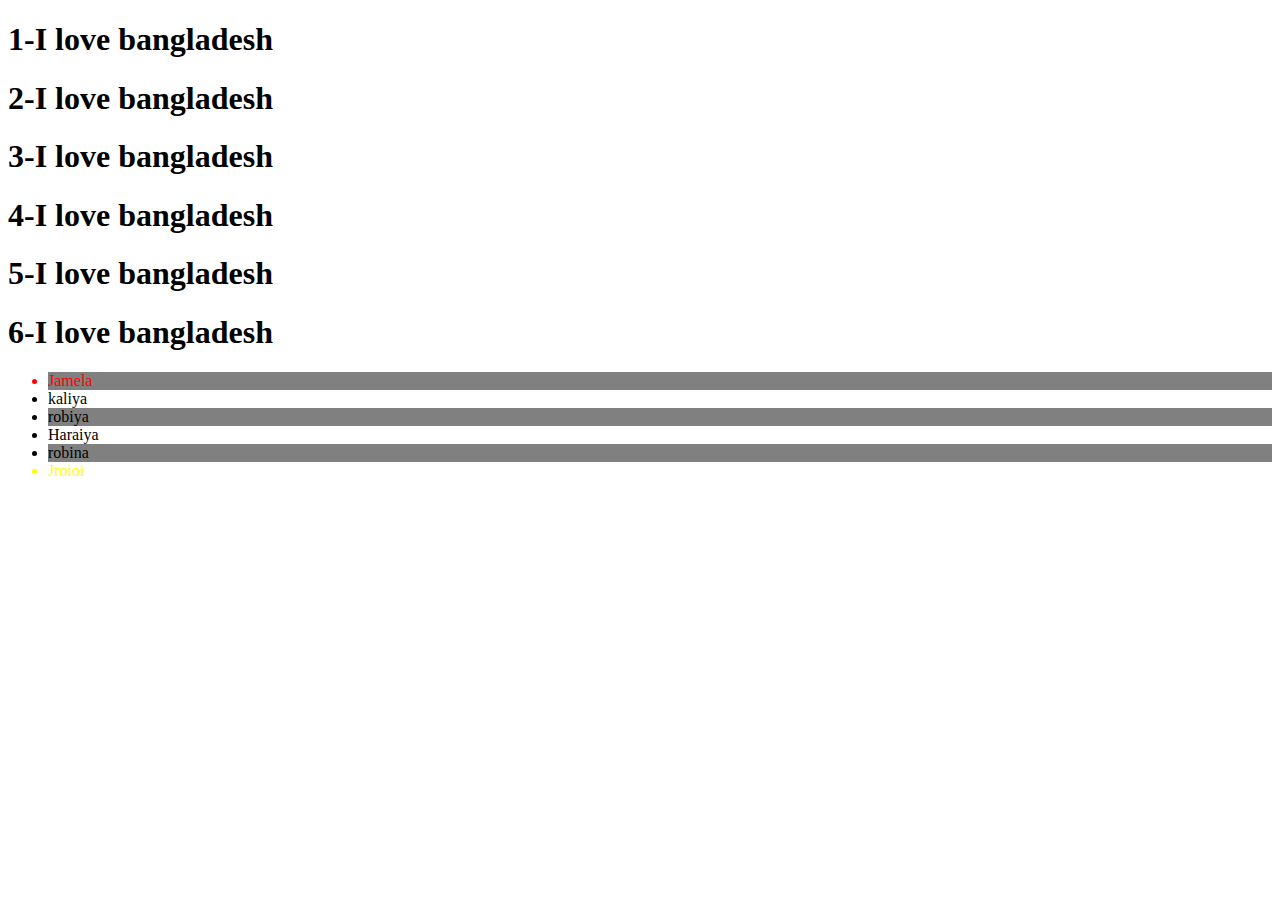
<file: index.html>
<!DOCTYPE html>
<html lang="en">

<head>
    <meta charset="UTF-8">
    <meta http-equiv="X-UA-Compatible" content="IE=edge">
    <meta name="viewport" content="width=device-width, initial-scale=1.0">
    <title>Pse udo Element</title>

    <style>
        li:first-child {
            color: red;
        }

        li:last-child {
            color: yellow;
        }

        li:nth-child(2n+1) {
            background-color: grey;
        }
    </style>
</head>

<body>

    <h1>1-I love bangladesh</h1>
    <h1>2-I love bangladesh</h1>
    <h1>3-I love bangladesh</h1>
    <h1>4-I love bangladesh</h1>
    <h1>5-I love bangladesh</h1>
    <h1>6-I love bangladesh</h1>
    <ul>
        <li>Jamela</li>
        <li>kaliya</li>
        <li>robiya</li>
        <li>Haraiya</li>
        <li>robina</li>
        <li>Jroioi</li>
    </ul>


</body>

</html>
</file>
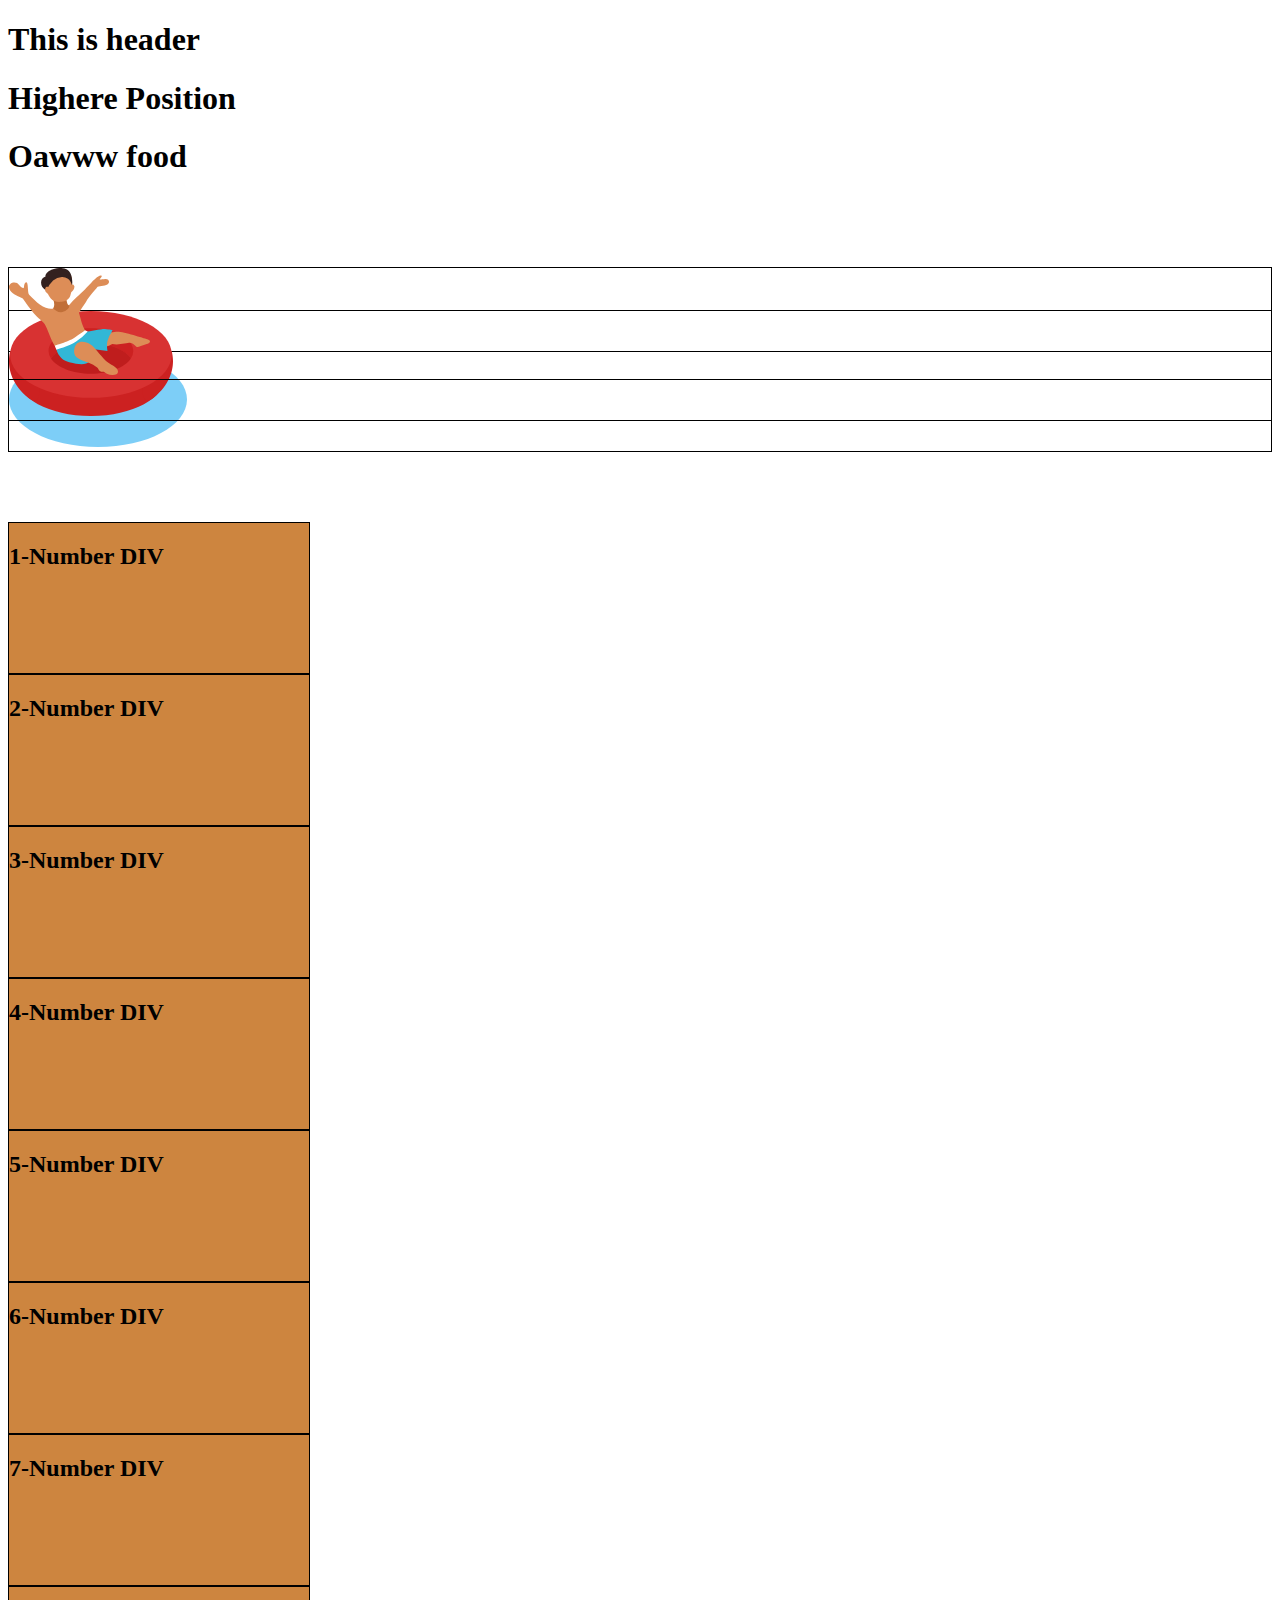
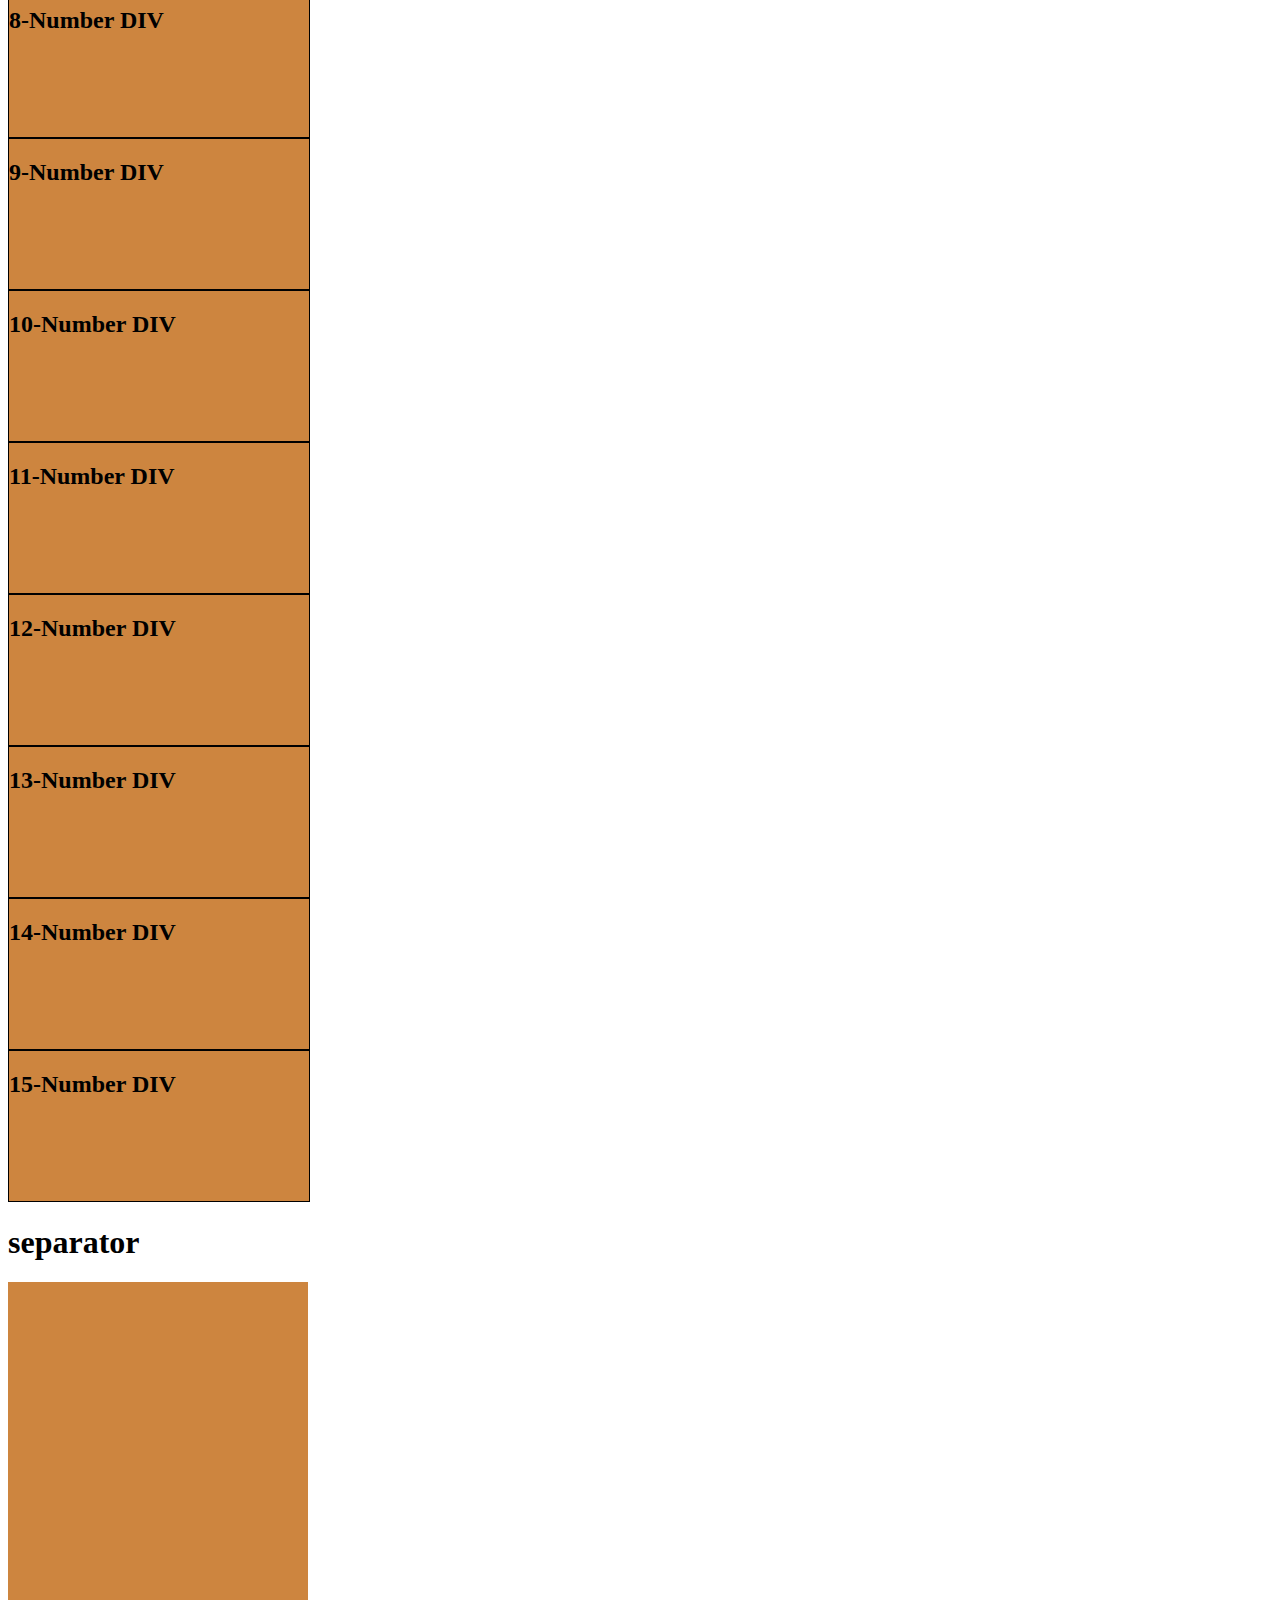
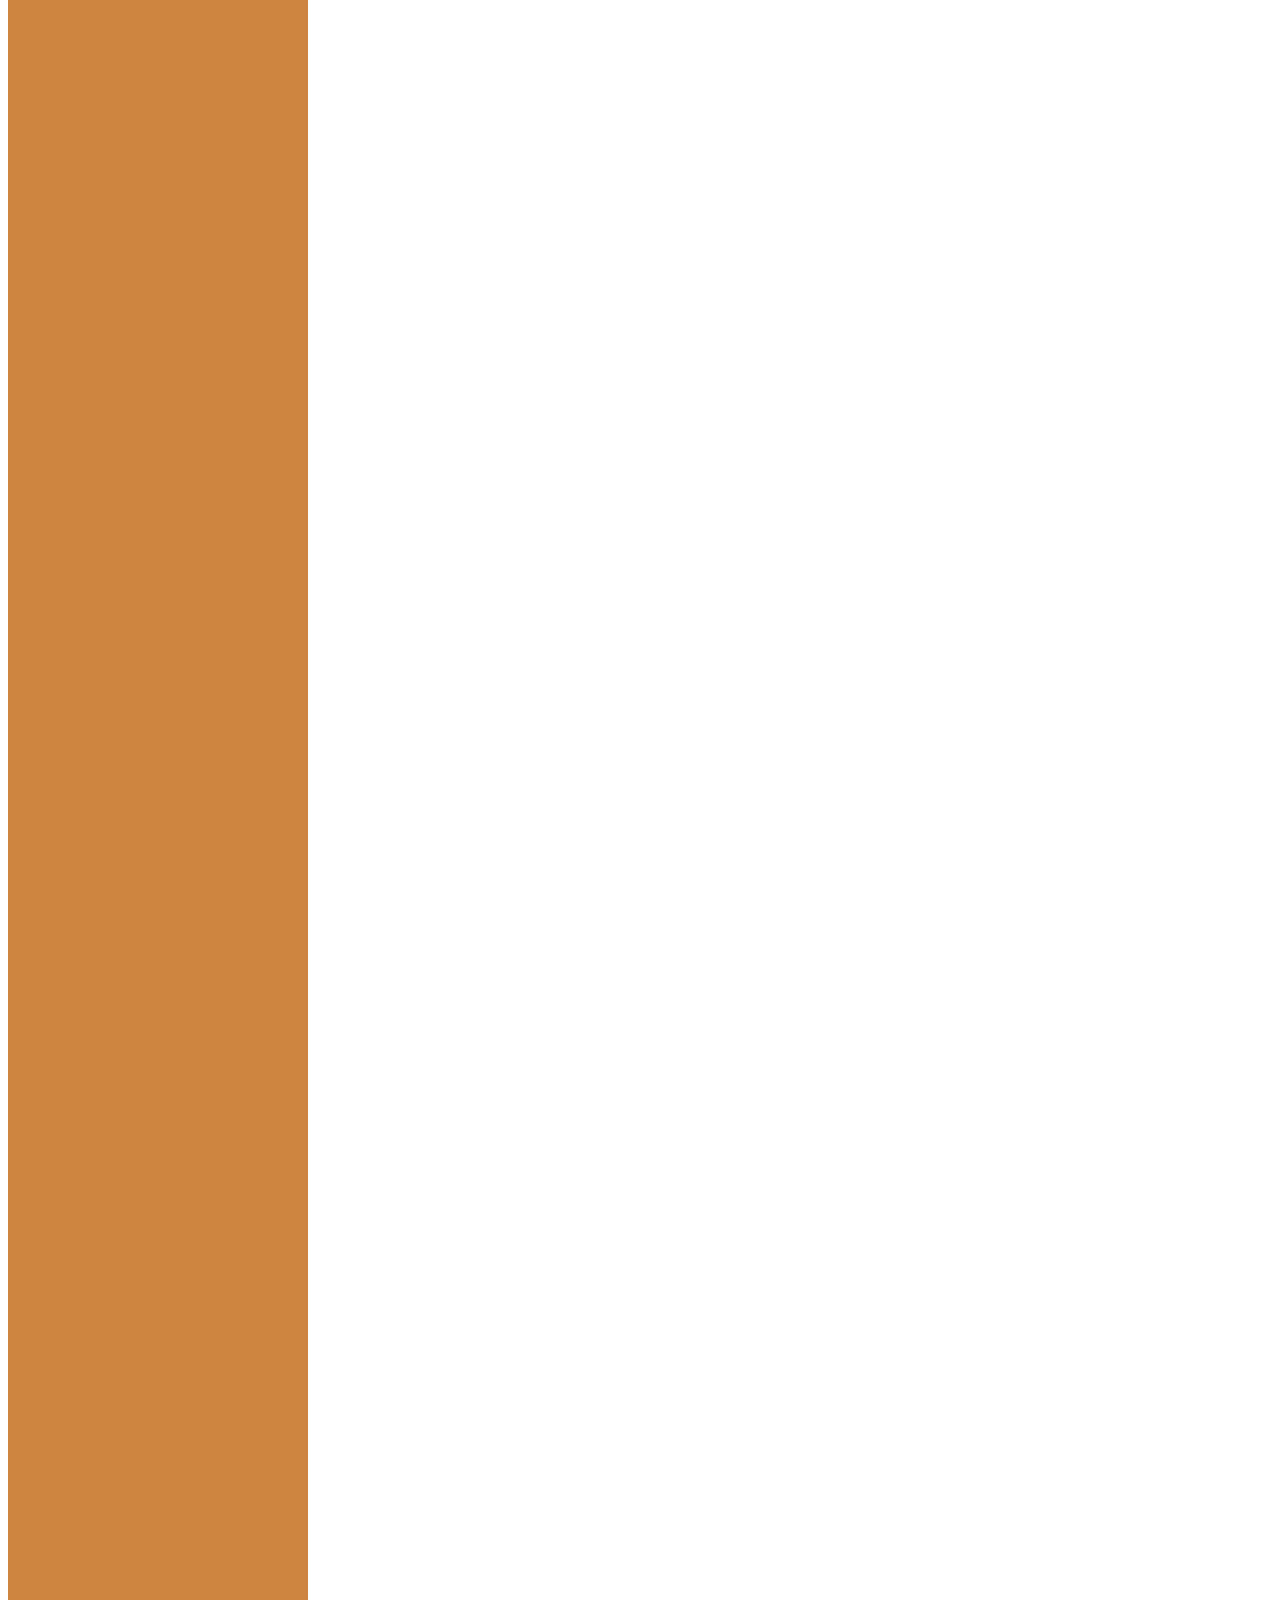
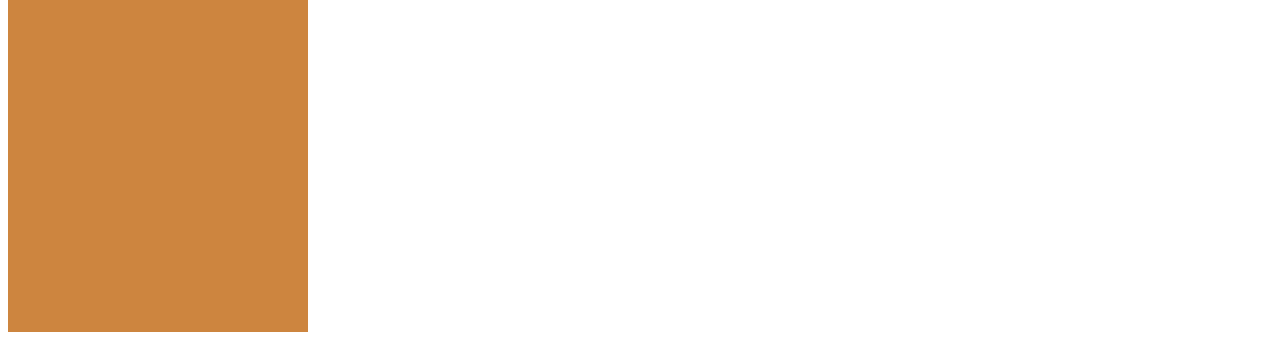
<file: position.html>
<!DOCTYPE html>
<html lang="en">

<head>
    <meta charset="UTF-8">
    <meta http-equiv="X-UA-Compatible" content="IE=edge">
    <meta name="viewport" content="width=device-width, initial-scale=1.0">
    <title>Document</title>
    <style>
        .swimming {
            /* position: relative; */
        }

        .swimming>div {
            border: 1px solid black;

        }

        #boy {
            position: relative;
            top: 70px;
            z-index: 3;
        }

        #ring {
            left: 0px;
            position: relative;
            z-index: 1;

        }

        #water {
            position: relative;
            bottom: 70px;


        }

        .dummy {
            height: 150px;
            width: 300px;
            background-color: peru;
        }
    </style>
</head>

<body>
    <section>
        <h1>This is header</h1>
        <h1>Highere Position</h1>
        <h1>Oawww food</h1>
    </section>
    <section class="swimming">

        <div id="boy"><img src="images/boy.svg" alt=""></div>
        <div id="ring"><img src="images/ring.svg" alt=""></div>
        <div id="water"><img src="images/water.svg" alt=""></div>

        <div class="dummy">
            <h2>1-Number DIV</h2>
        </div>
        <div class="dummy">
            <h2>2-Number DIV</h2>
        </div>
        <div class="dummy">
            <h2>3-Number DIV</h2>
        </div>
        <div class="dummy">
            <h2>4-Number DIV</h2>
        </div>
        <div class="dummy">
            <h2>5-Number DIV</h2>
        </div>
        <div class="dummy">
            <h2>6-Number DIV</h2>
        </div>
        <div class="dummy">
            <h2>7-Number DIV</h2>
        </div>
        <div class="dummy">
            <h2>8-Number DIV</h2>
        </div>
        <div class="dummy">
            <h2>9-Number DIV</h2>
        </div>
        <div class="dummy">
            <h2>10-Number DIV</h2>
        </div>
        <div class="dummy">
            <h2>11-Number DIV</h2>
        </div>
        <div class="dummy">
            <h2>12-Number DIV</h2>
        </div>
        <div class="dummy">
            <h2>13-Number DIV</h2>
        </div>
        <div class="dummy">
            <h2>14-Number DIV</h2>
        </div>
        <div class="dummy">
            <h2>15-Number DIV</h2>
        </div>

    </section>
    <h1>separator</h1>
    <div class="dummy"></div>
    <div class="dummy"></div>
    <div class="dummy"></div>
    <div class="dummy"></div>
    <div class="dummy"></div>
    <div class="dummy"></div>
    <div class="dummy"></div>
    <div class="dummy"></div>
    <div class="dummy"></div>
    <div class="dummy"></div>
    <div class="dummy"></div>
    <div class="dummy"></div>
    <div class="dummy"></div>
    <div class="dummy"></div>
    <div class="dummy"></div>

</body>

</html>
</file>
